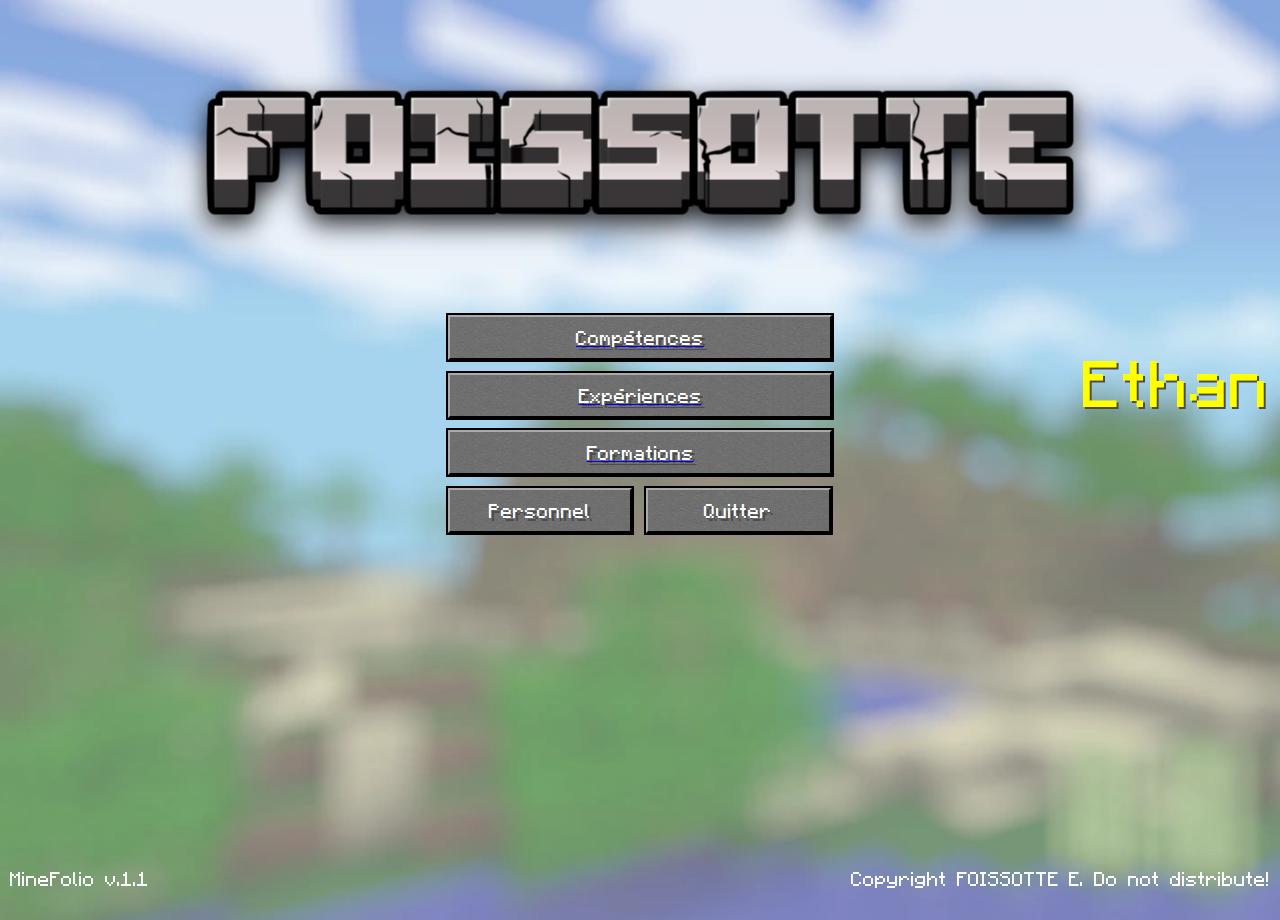
<file: index.html>
<!DOCTYPE html>
<html>
<head>
	<meta charset="utf-8">
	<meta name="viewport" content="width=device-width, initial-scale=1">
	<link rel="stylesheet" type="text/css" href="Styles/index.css">
	<title>MineFolio</title>
</head>

<body>
	<h5>Ethan</h5>
	<header>
		<img class="Name" src="Images/Name.png">
	</header>
	
	<a href="Pages/singleplayer.html"><button class="minecraft-btn1">Compétences</button></a>
	<a href="Pages/multiplayer.html"><button class="minecraft-btn2">Expériences</button></a>
	<a href="Pages/advancementplayer.html"><button class="minecraft-btn3">Formations</button></a>

	<a href="Pages/options.html"><button class="Options">Personnel</button></a>
	<!-- <a href="#"><button class="Langues" disabled><img src="Images/Lang.png"></button></a> -->
	<a href="#"><button class="Quitter" id="quit-btn">Quitter</button></a>

	

	<footer>
		<p class="Version">MineFolio v.1.1</p>
		<p class="Copyright">Copyright FOISSOTTE E. Do not distribute!</p>
	</footer>

	<script>
		document.getElementById('quit-btn').addEventListener('click', function() {
    		const userConfirmed = window.confirm('Voulez-vous vraiment quitter la page ? Vous serez redirigez vers google.');

    		if (userConfirmed) {
        		window.close();
        	
        		if (!window.closed) {
            		window.location.href = 'https://www.google.com';
        		}
    		}
		});
	</script>
</body>
</html>
</file>
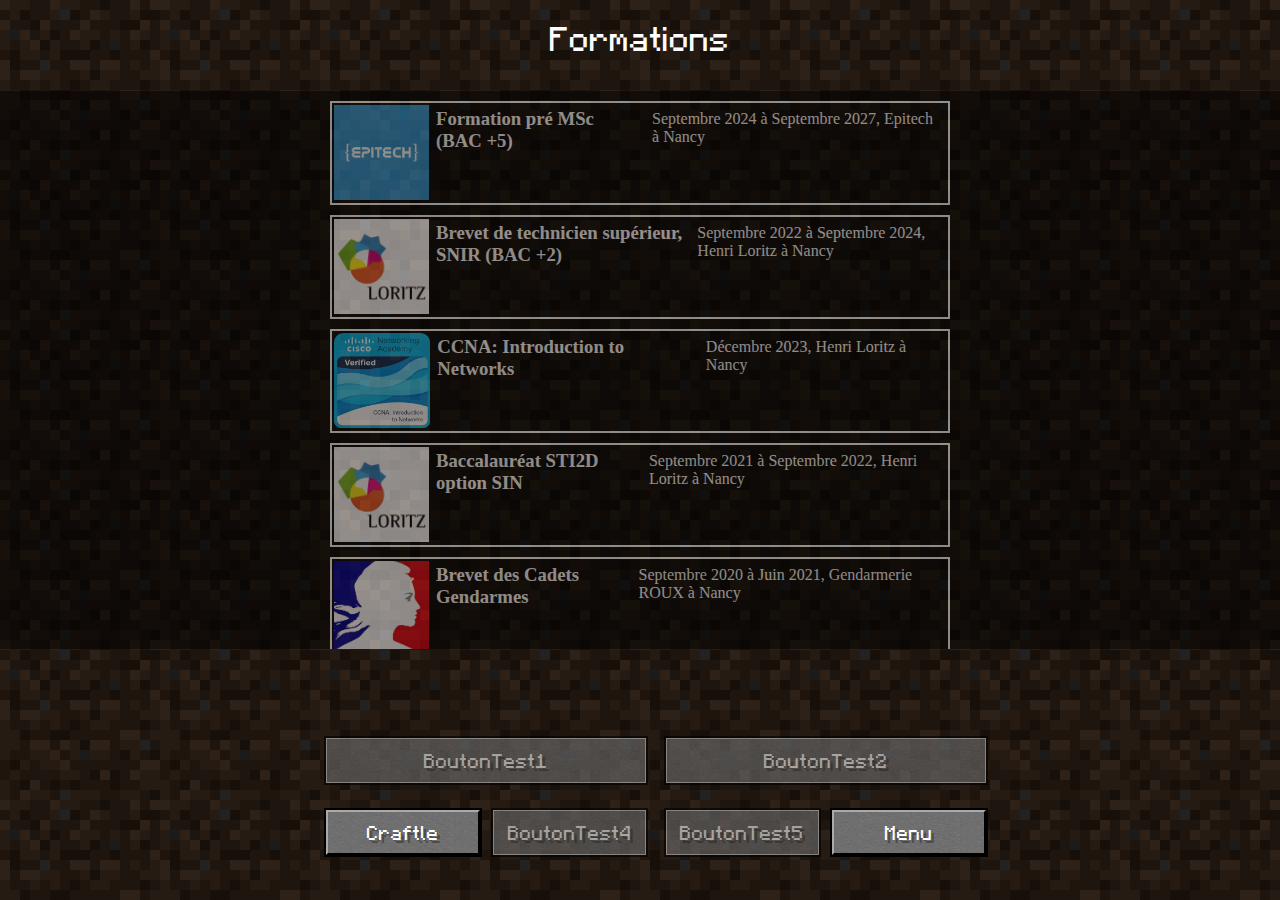
<file: Pages/advancementplayer.html>
<!DOCTYPE html>
<html>
<head>
	<meta charset="utf-8">
	<meta name="viewport" content="width=device-width, initial-scale=1">
	<link rel="stylesheet" type="text/css" href="../Styles/advancementplayer.css">
	<title>MineFolio-Formations</title>
</head>
<body>
	<header>
		<br><h2>Formations</h2><br>
	</header>

	<main>
		<div class="skill">
			<div class="inner">
				<div class="skill-item" data-page="#">
					<img src="../Images/Logos/Epitech.png">
					<h3>Formation pré MSc (BAC +5)</h3>
					<p>Septembre 2024 à Septembre 2027, Epitech à Nancy</p>
				</div>
				<div class="skill-item" data-page="#">
					<img src="../Images/Logos/Loritz.png">
					<h3>Brevet de technicien supérieur, SNIR (BAC +2)</h3>
					<p>Septembre 2022 à Septembre 2024, Henri Loritz à Nancy</p>
				</div>
				<div class="skill-item" data-page="#">
					<img src="../Images/Logos/CCNA.png">
					<h3>CCNA: Introduction to Networks</h3>
					<p>Décembre 2023, Henri Loritz à Nancy</p>
				</div>
				<div class="skill-item" data-page="#">
					<img src="../Images/Logos/Loritz.png">
					<h3>Baccalauréat STI2D option SIN</h3>
					<p>Septembre 2021 à Septembre 2022, Henri Loritz à Nancy</p>
				</div>
				<div class="skill-item" data-page="#">
					<img src="../Images/Logos/Gendarmerie.png">
					<h3>Brevet des Cadets Gendarmes</h3>
					<p>Septembre 2020 à Juin 2021, Gendarmerie ROUX à Nancy</p>
				</div>
				<div class="skill-item" data-page="#"> 
					<img src="../Images/Logos/Embanie.jpg">
					<h3>Brevet des collèges</h3>
					<p>Septembre 2017 à Septembre 2018, Embanie à Dombasle-sur-Meurthe</p>
				</div>
			</div>
		</div>
	</main>

	<footer>
		<button class="minecraft-btn1" disabled>BoutonTest1</button>
		<button class="minecraft-btn2" disabled>BoutonTest2</button>

		<a href="https://craftle.enigmatics.org"><button class="minecraft-btn3">Craftle</button></a>
		<button class="minecraft-btn4" disabled>BoutonTest4</button>
		<button class="minecraft-btn5" disabled>BoutonTest5</button>
		<a href="../index.html"><button class="Menu">Menu</button></a>
	</footer>
</body>
</html>
</file>
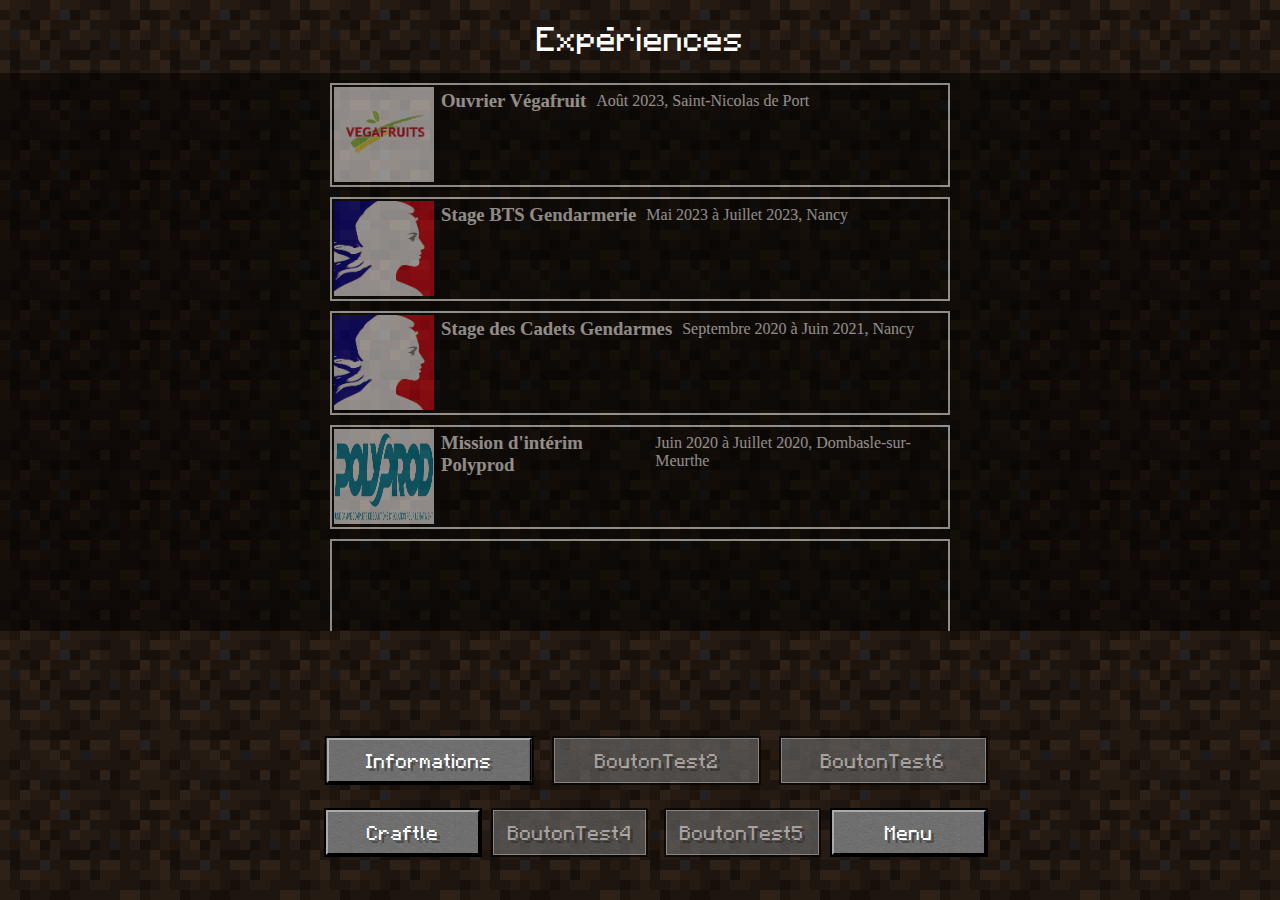
<file: Pages/multiplayer.html>
<!DOCTYPE html>
<html>
<head>
	<meta charset="utf-8">
	<meta name="viewport" content="width=device-width, initial-scale=1">
	<link rel="stylesheet" type="text/css" href="../Styles/multiplayer.css">
	<title>MineFolio-Expériences</title>
</head>

<body>

	<header>
		<br><h2>Expériences</h2>
	</header>

	<main>
		<div class="skill">
			<div class="inner">
				<div class="skill-item" data-page="information_div1.html">
					<img src="../Images/Logos/Vegafruit.png">
					<h3>Ouvrier Végafruit</h3>
					<p>Août 2023, Saint-Nicolas de Port</p>
				</div>
				<div class="skill-item" data-page="information_div2.html">
					<img src="../Images/Logos/Gendarmerie.png">
					<h3>Stage BTS Gendarmerie</h3>
					<p>Mai 2023 à Juillet 2023, Nancy</p>
				</div>
				<div class="skill-item" data-page="information_div3.html">
					<img src="../Images/Logos/Gendarmerie.png">
					<h3>Stage des Cadets Gendarmes</h3>
					<p>Septembre 2020 à Juin 2021, Nancy</p>
				</div>
				<div class="skill-item" data-page="information_div4.html">
					<img src="../Images/Logos/Polyprod.png">
					<h3>Mission d'intérim Polyprod</h3>
					<p>Juin 2020 à Juillet 2020, Dombasle-sur-Meurthe</p>
				</div>
				<div></div>
			</div>
		</div>
	</main>


	<footer>
		<button class="minecraft-btn1" id="info-btn">Informations</button>
		<button class="minecraft-btn2" disabled>BoutonTest2</button>
		<button class="minecraft-btn6" disabled>BoutonTest6</button>

		<a href="https://craftle.enigmatics.org"><button class="minecraft-btn3">Craftle</button></a>
		<button class="minecraft-btn4" disabled>BoutonTest4</button>
		<button class="minecraft-btn5" disabled>BoutonTest5</button>
		<a href="../index.html"><button class="Menu">Menu</button></a>
	</footer>

	<script>
        const skillItems = document.querySelectorAll('.skill-item');
        let selectedDiv = null;

        skillItems.forEach(item => {
            item.addEventListener('click', function() {
                console.log('Div cliquée:', this);

                if (selectedDiv) {
                    selectedDiv.classList.remove('selected');
                }

                selectedDiv = this;
                this.classList.add('selected');
            });
        });

        const infoBtn = document.getElementById('info-btn');
        infoBtn.addEventListener('click', function() {
            if (selectedDiv) {
                const pageToRedirect = selectedDiv.getAttribute('data-page');
                console.log('Redirection vers:', pageToRedirect);
                window.location.href = pageToRedirect;
            } else {
                alert('Veuillez sélectionner un élément avant de cliquer sur le bouton Info.');
            }
        });
</script>


	</script>

</body>
</html>
</file>
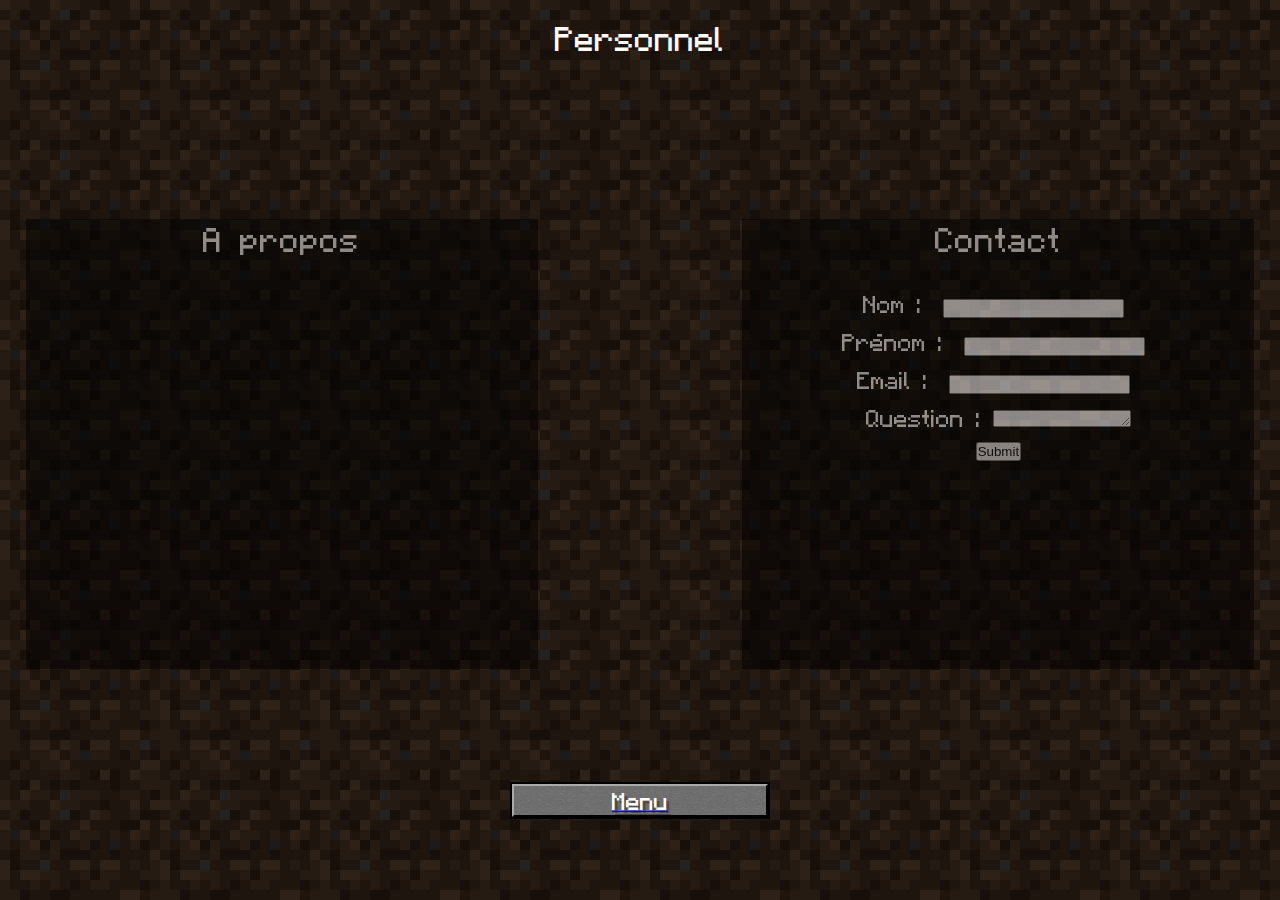
<file: Pages/options.html>
<!DOCTYPE html>
<html>
<head>
	<meta charset="utf-8">
	<meta name="viewport" content="width=device-width, initial-scale=1">
	<link rel="stylesheet" type="text/css" href="../Styles/options.css">
	<title>MineFolio-Personnel</title>
</head>
<body>
	<header>
		<br><h2>Personnel</h2>
	</header>

	<main>

		<div class="blocs">
			<div class="apropos">
				<h2>A propos</h2>
			</div>
			<div class="contact">
				<h2>Contact</h2>
				<form>
					<label for="Nom">Nom : </label>
					<input type="text" name="Nom" id="Nom" required><br>

					<label for="Prenom">Prénom : </label>
					<input type="text" name="Prenom" id="Prenom" required><br>

					<label for="Email">Email : </label>
					<input type="Email" name="Email" id="Email" required><br>

					<label for="Question">Question :</label>
					<textarea name="Question" id="Question" rows="1" cols="15"></textarea><br>
					<input class="submit" type="submit">
				</form>
			</div>
		</div>

		<a href="../index.html"><button class="Menu">Menu</button></a>
	</main>
</body>
</html>
</file>
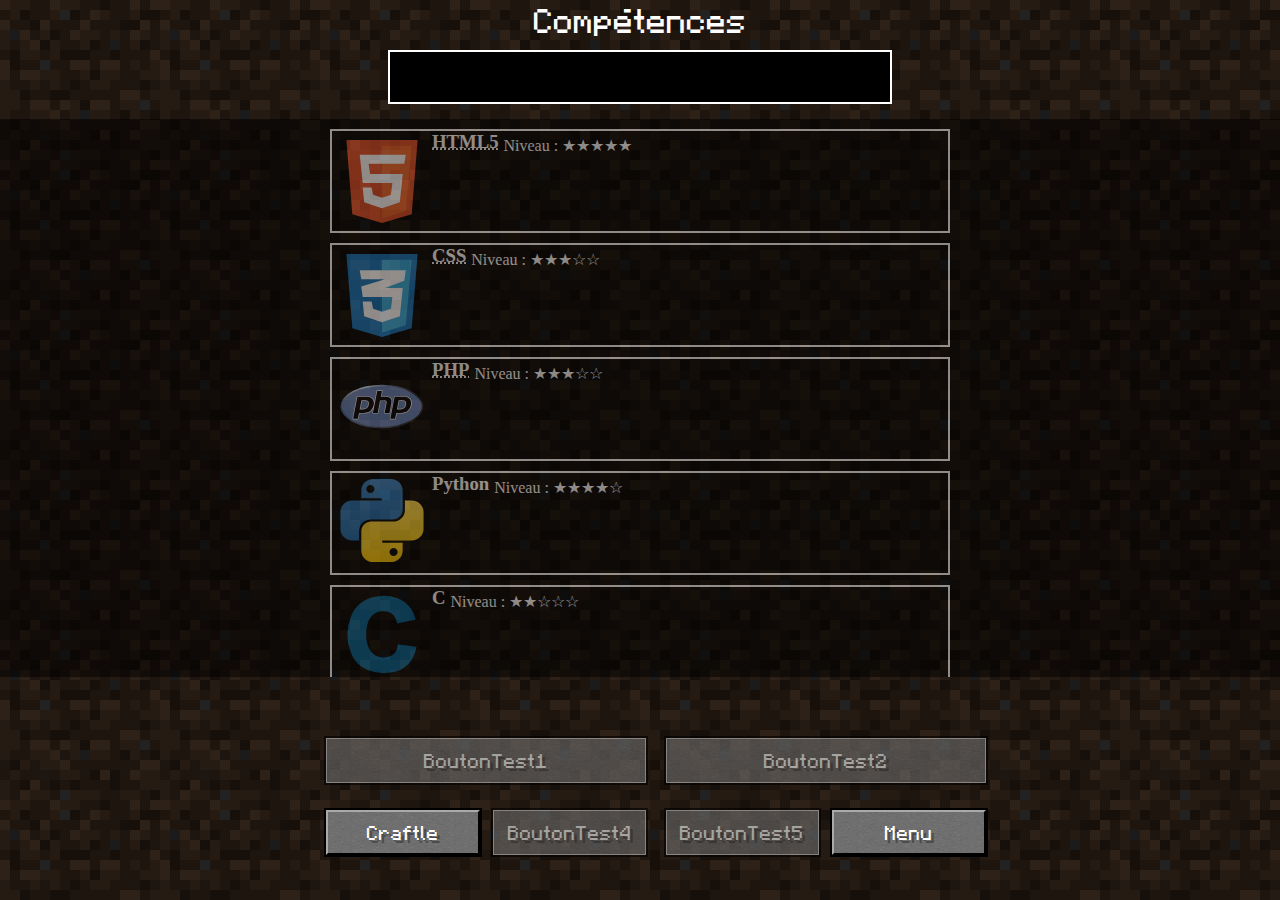
<file: Pages/singleplayer.html>
<!DOCTYPE html>
<html>
<head>
	<meta charset="utf-8">
	<meta name="viewport" content="width=device-width, initial-scale=1">
	<link rel="stylesheet" type="text/css" href="../Styles/singleplayer.css">
	<title>MineFolio-Compétences</title>
</head>
<body>
	<header>
		<h2>Compétences</h2>
		<form>
			<input class="Search" type="text" name="Search">
		</form>
	</header>

	<main>
		<div class="skill">
			<div class="inner">
				<div>
					<img src="../Images/Logos/html-5.svg">
					<h3><abbr title="HyperText Markup Language 5">HTML5</abbr></h3>
					<p>Niveau : ★★★★★</p>
				</div>
				<div>
					<img src="../Images/Logos/css-3.svg">
					<h3><abbr title="Cascading Style Sheets">CSS</abbr></h3>
					<p>Niveau : ★★★☆☆</p>
				</div>
				<div>
					<img src="../Images/Logos/php.svg">
					<h3><abbr title="Hypertext Preprocessor">PHP</abbr></h3>
					<p>Niveau : ★★★☆☆</p>
				</div>
				<div>
					<img src="../Images/Logos/python.svg">
					<h3>Python</h3>
					<p>Niveau : ★★★★☆</p>
				</div>
				<div>
					<img src="../Images/Logos/c.svg">
					<h3>C</h3>
					<p>Niveau : ★★☆☆☆</p>
				</div>
				<div>
					<img src="../Images/Logos/cplusplus.svg">
					<h3>C++</h3>
					<p>Niveau : ★★☆☆☆</p>
				</div>
				<div>
					<img src="../Images/Logos/csharp.svg">
					<h3>C#</h3>
					<p>Niveau : ★★☆☆☆</p>
				</div>
				<div>
					<img src="../Images/Logos/cisco.svg">
					<h3>Cisco</h3>
					<p>Niveau : ★☆☆☆☆</p>
				</div>
				<div>
					<img src="../Images/Logos/tensorflow.svg">
					<h3>TensorFlow</h3>
					<p>Niveau : ★☆☆☆☆</p>
				</div>
				<div>
					<img src="../Images/Logos/arduino.svg">
					<h3>Arduino</h3>
					<p>Niveau : ★★☆☆☆</p>
				</div>
				<div>
					<img src="../Images/Logos/net.png">
					<h3>.NET</h3>
					<p>Niveau : ★★☆☆☆</p>
				</div>
				<div>
					<img src="../Images/Logos/sql.svg">
					<h3><abbr title="Structured Query Languag">SQL</abbr></h3>
					<p>Niveau : ★★★☆☆</p>
				</div>
			</div>
		</div>
	</main>

	<footer>
		<button class="minecraft-btn1" disabled>BoutonTest1</button>
		<button class="minecraft-btn2" disabled>BoutonTest2</button>

		<a href="https://craftle.enigmatics.org"><button class="minecraft-btn3">Craftle</button></a>
		<button class="minecraft-btn4" disabled>BoutonTest4</button>
		<button class="minecraft-btn5" disabled>BoutonTest5</button>
		<a href="../index.html"><button class="Menu">Menu</button></a>
	</footer>

</body>
</html>
</file>
<file: Styles/index.css>
* {
	margin: 0;
	padding: 0;
}

@font-face {
  font-family: Minecraftia;
  src: url([data-uri]);
}

body {
	background-image: url(../Images/Background.jpg);
	background-repeat: no-repeat;
	width: 100vw;
	height: 100vh;
	background-size: cover;
	position: relative;
	overflow: hidden;
}

.Name {
	width: 80%; /* L'image occupe 80% de la largeur de l'écran */
  height: auto; /* Hauteur auto pour garder le ratio de l'image */
  margin-top: 20px; /* Espacement par rapport au haut de l'écran */
  position: relative; /* Changement de positionnement pour éviter le chevauchement */
  left: 0;
  transform: none; /* On retire la transformation pour un centrage naturel */
  display: block;
  margin-left: auto;
  margin-right: auto; /* Centre l'image horizontalement */
}

.minecraft-btn1, .minecraft-btn2, .minecraft-btn3 {
	background-image: url(../Images/BtnGrey.png);
	font-family: 'MinecraftiaRegular';
  border-color: #AAA #565656 #565656 #AAA;
  text-shadow: 3px 3px #4C4C4C;
  outline: 2px solid #000;
  color: white;
  width: 30%; /* L'image occupe 80% de la largeur de l'écran */
  height: 5%; /* Hauteur auto pour garder le ratio de l'image */
  position: relative; /* Changement de positionnement pour éviter le chevauchement */
  left: 0;
  transform: none; /* On retire la transformation pour un centrage naturel */
  display: block;
  margin-top: 1%;
  margin-left: auto;
  margin-right: auto; /* Centre l'image horizontalement */
  font: 1.2vw 'Minecraftia'; 
}

.minecraft-btn1:hover, .minecraft-btn2:hover, .minecraft-btn3:hover {
	background-image: url(../Images/BtnBlue.png);
  	border-color: #BDC6FF #59639A #59639A #BDC6FF;
}

.Options, .Quitter {
    background-image: url(../Images/BtnGrey.png);
    font-family: 'MinecraftiaRegular';
    border-color: #AAA #565656 #565656 #AAA;
    text-shadow: 3px 3px #4C4C4C;
    outline: 2px solid #000;
    color: white;
    font: 1.2vw 'Minecraftia'; 
    width: 14.4%; /* Largeur des boutons */
    height: 5%; /* Hauteur fixe */
    display: inline-block; /* Affichage côte à côte */
    position: relative; /* Positionnement normal */
    margin-top: 1%; /* Espacement vertical sous le bouton 3 */
    margin-left: 10px; /* Espace entre les boutons */
}
.Options {
	margin-left: 35%;
}

.Options:hover, .Quitter:hover {
	background-image: url(../Images/BtnBlue.png);
  	border-color: #BDC6FF #59639A #59639A #BDC6FF;
}

.Langues {
	background-image: url(../Images/BtnGrey.png);
	font-family: 'MinecraftiaRegular';
  	border-color: #AAA #565656 #565656 #AAA;
  	text-shadow: 3px 3px #4C4C4C;
  	outline: 2px solid #000;
  	position: absolute;
  	left: 32%;
  	top: 68%;
  	transform: translate(-50%);
  	width: 2.5%;
  	height: 5%;
  	color: white;
  	font: 10pt 'Minecraftia';
}

.Langues:hover {
	background-image: url(../Images/BtnBlue.png);
  	border-color: #BDC6FF #59639A #59639A #BDC6FF;
}

.Langues img {
	width: 70%;
	height: 70%;
	padding-top: 2px;
}

h5 {
	font: 40pt 'Minecraftia';
    color: yellow;
    text-shadow: 2px 2px #4C4C4C;
    position: absolute; /* Positionnement absolu par rapport à l'élément parent */
    bottom: 500px; /* Espacement du bas de l'image */
    right: 10px; /* Espacement du bord droit de l'image */
    animation: zoom 2s infinite;
    pointer-events: none; /* Empêche l'interaction avec le texte */
}

@keyframes zoom{
	0% {
		transform: scale(0.5) rotate(-25deg);
	}
	50% {
		transform: scale(0.6) rotate(-25deg);
	}
	100% {
		transform: scale(0.5) rotate(-25deg);
	}
}

footer {
	font: 1.2vw 'Minecraftia';
	color: white;
}

.Version {
	position: fixed;
   bottom: 0;
   left: 0;
   margin: 10px;
}

.Copyright {
	position: fixed;
   bottom: 0;
   right: 0;
   margin: 10px;
}

@media only screen and (max-width: 600px) {
    /* Ajustement de l'image */
    .Name {
        width: 80%; /* L'image occupe 80% de la largeur de l'écran */
        height: auto; /* Hauteur auto pour garder le ratio de l'image */
        margin-top: 20px; /* Espacement par rapport au haut de l'écran */
        position: relative; /* Changement de positionnement pour éviter le chevauchement */
        left: 0;
        transform: none; /* On retire la transformation pour un centrage naturel */
        display: block;
        margin-left: auto;
        margin-right: auto; /* Centre l'image horizontalement */
    }

    /* Réorganisation des boutons en colonne avec même largeur que l'image */
    .minecraft-btn1, .minecraft-btn2, .minecraft-btn3, .Quitter, .Options {
        width: 80%; /* Même largeur que l'image */
        height: auto; /* Hauteur adaptée au contenu */
        font-size: 5vw; /* Taille de texte plus grande sur mobile */
        margin: 10px auto; /* Centrage et espace entre les boutons */
        display: block; /* Les boutons sont en colonne */
        position: relative; /* Réinitialise le positionnement */
        left: 0;
        transform: none;
        top: 35px; /* Remonte légèrement les boutons */
    }

    .Langues {
        font-size: 5vw; /* Taille de texte plus grande sur mobile */
        margin: 10px auto; /* Centrage et espace entre les boutons */
        display: block; /* Les boutons sont en colonne */
        position: relative; /* Réinitialise le positionnement */
        left: 0;
        transform: none;
        top: 35px; /* Remonte légèrement les boutons */
    }

    .Langues {
    	height: 6%;
    	width: 9%;
    }

    /* Ajustement de l'icône dans le bouton "Langues" */
    .Langues img {
        width: 90%; /* Ajuste la taille de l'icône sur mobile */
        height: 90%;
    }

    /* Ajustement du texte Ethan */
    h5 {
        font-size: 8vw;
        margin-top: 20px;
        text-align: center;
        position: relative;
        left: 0;
        transform: none;
    }

    /* Ajustement du footer */
    footer {
        font-size: 2.5vw; /* Réduction de la taille du texte du footer sur mobile */
        text-align: center;
        margin-top: 20px;
        position: relative; /* Pour éviter le chevauchement */
    }

    .Version, .Copyright {
        display: block; /* Affichage en bloc pour éviter le chevauchement */
        margin: 5px; /* Ajout d'espace vertical entre les textes */
    }

    h5 {
			font: 40pt 'Minecraftia';
    	color: yellow;
    	text-shadow: 2px 2px #4C4C4C;
    	position: absolute; /* Positionnement absolu par rapport à l'élément parent */
    	bottom: 500px; /* Espacement du bas de l'image */
    	right: 10px; /* Espacement du bord droit de l'image */
    	animation: zoom 2s infinite;
    	pointer-events: none; /* Empêche l'interaction avec le texte */
}
}
</file>
<file: Styles/advancementplayer.css>
* {
	margin: 0;
	padding: 0;
}

@font-face {
  font-family: Minecraftia;
  src: url([data-uri]);
}

body {
	background-image: url(../Images/SinglePlayer.png);
}

h2 {
	color: white;
	font: 20pt 'Minecraftia';
	text-align: center;
}

main {
	background-color: black;
	margin-top: 15px;
	width: 100vw;
	height: 62vh;
	opacity: 0.5;
}

.minecraft-btn1 {
	background-image: url(../Images/BtnGrey.png);
	font-family: 'MinecraftiaRegular';
  	border-color: #AAA #565656 #565656 #AAA;
  	text-shadow: 3px 3px #4C4C4C;
  	outline: 2px solid #000;
  	position: absolute;
  	left: 38%;
  	top: 82%;
  	transform: translate(-50%);
  	width: 25%;
  	height: 5%;
  	color: white;
  	font: 1.2vw 'Minecraftia'; 
}

.minecraft-btn1:hover {
	background-image: url(../Images/BtnBlue.png);
  	border-color: #BDC6FF #59639A #59639A #BDC6FF;
}

.minecraft-btn2 {
	background-image: url(../Images/BtnGrey.png);
	font-family: 'MinecraftiaRegular';
  	border-color: #AAA #565656 #565656 #AAA;
  	text-shadow: 3px 3px #4C4C4C;
  	outline: 2px solid #000;
  	position: absolute;
  	left: 52%;
  	top: 82%;
  	transform: tranlate(-50%);
  	width: 25%;
  	height: 5%;
  	color: white;
  	font: 1.2vw 'Minecraftia'; 
}

.minecraft-btn2:hover {
	background-image: url(../Images/BtnBlue.png);
  	border-color: #BDC6FF #59639A #59639A #BDC6FF;
}

.minecraft-btn3 {
	background-image: url(../Images/BtnGrey.png);
	font-family: 'MinecraftiaRegular';
  	border-color: #AAA #565656 #565656 #AAA;
  	text-shadow: 3px 3px #4C4C4C;
  	outline: 2px solid #000;
  	position: absolute;
  	left: 25.5%;
  	top: 90%;
  	transform: tranlate(-50%);
  	width: 12%;
  	height: 5%;
  	color: white;
  	font: 1.2vw 'Minecraftia'; 
}

.minecraft-btn3:hover {
	background-image: url(../Images/BtnBlue.png);
  	border-color: #BDC6FF #59639A #59639A #BDC6FF;
}

.minecraft-btn4 {
	background-image: url(../Images/BtnGrey.png);
	font-family: 'MinecraftiaRegular';
  	border-color: #AAA #565656 #565656 #AAA;
  	text-shadow: 3px 3px #4C4C4C;
  	outline: 2px solid #000;
  	position: absolute;
  	left: 38.5%;
  	top: 90%;
  	transform: tranlate(-50%);
  	width: 12%;
  	height: 5%;
  	color: white;
  	font: 1.2vw 'Minecraftia'; 
}

.minecraft-btn4:hover {
	background-image: url(../Images/BtnBlue.png);
  	border-color: #BDC6FF #59639A #59639A #BDC6FF;
}

.minecraft-btn5 {
	background-image: url(../Images/BtnGrey.png);
	font-family: 'MinecraftiaRegular';
  	border-color: #AAA #565656 #565656 #AAA;
  	text-shadow: 3px 3px #4C4C4C;
  	outline: 2px solid #000;
  	position: absolute;
  	left: 52%;
  	top: 90%;
  	transform: tranlate(-50%);
  	width: 12%;
  	height: 5%;
  	color: white;
  	font: 1.2vw 'Minecraftia'; 
}

.minecraft-btn5:hover {
	background-image: url(../Images/BtnBlue.png);
  	border-color: #BDC6FF #59639A #59639A #BDC6FF;
}

.Menu {
	background-image: url(../Images/BtnGrey.png);
	font-family: 'MinecraftiaRegular';
  	border-color: #AAA #565656 #565656 #AAA;
  	text-shadow: 3px 3px #4C4C4C;
  	outline: 2px solid #000;
  	position: absolute;
  	left: 65%;
  	top: 90%;
  	transform: tranlate(-50%);
  	width: 12%;
  	height: 5%;
  	color: white;
  	font: 1.2vw 'Minecraftia'; 
}

.Menu:hover {
	background-image: url(../Images/BtnBlue.png);
  	border-color: #BDC6FF #59639A #59639A #BDC6FF;
}

.skill {
	display: flex;
	flex-direction: column;
	margin-left: 25vw;
	margin-right: 25vw;
	height: 62vh;
	overflow-x: hidden;
  overflow-y: scroll;
}

.skill-item {
	width: auto;
	height: 100px;
	border: solid white 2px;
	margin: 10px;
	display: flex;
	color: white;
	cursor: pointer;
}

.skill-item img {
	width: 100px;
	height: 95px;
	padding: 2px;
}

.skill-item p {
	margin: 0;
	padding: 5px;
	margin-top: 2px;
}

.skill-item h3 {
	margin: 0;
	padding: 5px;
}

.skill-item.selected {
	border-color: red;
}

.skill div div {
	width: auto;
	height: 100px;
	border: solid white 2px;
	margin: 10px;
	display: flex;
	color: white;
}

.skill div div img {
	width: 100px;
	height: 95px;
	padding: 2px;
}

.skill p {
	margin: 0;
	padding: 5px;
	margin-top: 2px;
}

.skill h3 {
	margin: 0;
	padding: 5px;
}

button:disabled {
    background-color: grey;
    color: white;
    border: 1px solid #ccc;
    cursor: not-allowed; /* Montre que le bouton est inactif */
    opacity: 0.6; /* Rend le bouton visuellement "désactivé" */
}
</file>
<file: Styles/multiplayer.css>
* {
	margin: 0;
	padding: 0;
}

@font-face {
  font-family: Minecraftia;
  src: url([data-uri]);
}

body {
	background-image: url(../Images/SinglePlayer.png);
}

h2 {
	color: white;
	font: 20pt 'Minecraftia';
	text-align: center;
}

main {
	background-color: black;
	margin-top: 15px;
	width: 100vw;
	height: 62vh;
	opacity: 0.5;
}

.minecraft-btn1 {
	background-image: url(../Images/BtnGrey.png);
	font-family: 'MinecraftiaRegular';
  	border-color: #AAA #565656 #565656 #AAA;
  	text-shadow: 3px 3px #4C4C4C;
  	outline: 2px solid #000;
  	position: absolute;
  	left: 33.5%;
  	top: 82%;
  	transform: translate(-50%);
  	width: 16%;
  	height: 5%;
  	color: white;
  	font: 1.2vw 'Minecraftia'; 
}

.minecraft-btn1:hover {
	background-image: url(../Images/BtnBlue.png);
  	border-color: #BDC6FF #59639A #59639A #BDC6FF;
}

.minecraft-btn2 {
	background-image: url(../Images/BtnGrey.png);
	font-family: 'MinecraftiaRegular';
  	border-color: #AAA #565656 #565656 #AAA;
  	text-shadow: 3px 3px #4C4C4C;
  	outline: 2px solid #000;
  	position: absolute;
  	left: 43.3%;
  	top: 82%;
  	transform: tranlate(-50%);
  	width: 16%;
  	height: 5%;
  	color: white;
  	font: 1.2vw 'Minecraftia'; 
}

.minecraft-btn2:hover {
	background-image: url(../Images/BtnBlue.png);
  	border-color: #BDC6FF #59639A #59639A #BDC6FF;
}

.minecraft-btn6 {
	background-image: url(../Images/BtnGrey.png);
	font-family: 'MinecraftiaRegular';
  	border-color: #AAA #565656 #565656 #AAA;
  	text-shadow: 3px 3px #4C4C4C;
  	outline: 2px solid #000;
  	position: absolute;
  	left: 61%;
  	top: 82%;
  	transform: tranlate(-50%);
  	width: 16%;
  	height: 5%;
  	color: white;
  	font: 1.2vw 'Minecraftia'; 
}

.minecraft-btn6:hover {
	background-image: url(../Images/BtnBlue.png);
  	border-color: #BDC6FF #59639A #59639A #BDC6FF;
}

.minecraft-btn3 {
	background-image: url(../Images/BtnGrey.png);
	font-family: 'MinecraftiaRegular';
  	border-color: #AAA #565656 #565656 #AAA;
  	text-shadow: 3px 3px #4C4C4C;
  	outline: 2px solid #000;
  	position: absolute;
  	left: 25.5%;
  	top: 90%;
  	transform: tranlate(-50%);
  	width: 12%;
  	height: 5%;
  	color: white;
  	font: 1.2vw 'Minecraftia'; 
}

.minecraft-btn3:hover {
	background-image: url(../Images/BtnBlue.png);
  	border-color: #BDC6FF #59639A #59639A #BDC6FF;
}

.minecraft-btn4 {
	background-image: url(../Images/BtnGrey.png);
	font-family: 'MinecraftiaRegular';
  	border-color: #AAA #565656 #565656 #AAA;
  	text-shadow: 3px 3px #4C4C4C;
  	outline: 2px solid #000;
  	position: absolute;
  	left: 38.5%;
  	top: 90%;
  	transform: tranlate(-50%);
  	width: 12%;
  	height: 5%;
  	color: white;
  	font: 1.2vw 'Minecraftia'; 
}

.minecraft-btn4:hover {
	background-image: url(../Images/BtnBlue.png);
  	border-color: #BDC6FF #59639A #59639A #BDC6FF;
}

.minecraft-btn5 {
	background-image: url(../Images/BtnGrey.png);
	font-family: 'MinecraftiaRegular';
  	border-color: #AAA #565656 #565656 #AAA;
  	text-shadow: 3px 3px #4C4C4C;
  	outline: 2px solid #000;
  	position: absolute;
  	left: 52%;
  	top: 90%;
  	transform: tranlate(-50%);
  	width: 12%;
  	height: 5%;
  	color: white;
  	font: 1.2vw 'Minecraftia'; 
}

.minecraft-btn5:hover {
	background-image: url(../Images/BtnBlue.png);
  	border-color: #BDC6FF #59639A #59639A #BDC6FF;
}

.Menu {
	background-image: url(../Images/BtnGrey.png);
	font-family: 'MinecraftiaRegular';
  	border-color: #AAA #565656 #565656 #AAA;
  	text-shadow: 3px 3px #4C4C4C;
  	outline: 2px solid #000;
  	position: absolute;
  	left: 65%;
  	top: 90%;
  	transform: tranlate(-50%);
  	width: 12%;
  	height: 5%;
  	color: white;
  	font: 1.2vw 'Minecraftia'; 
}

.Menu:hover {
	background-image: url(../Images/BtnBlue.png);
  	border-color: #BDC6FF #59639A #59639A #BDC6FF;
}

.skill {
	display: flex;
	flex-direction: column;
	margin-left: 25vw;
	margin-right: 25vw;
	height: 62vh;
	overflow-x: hidden;
  overflow-y: scroll;
}

.skill-item {
	width: auto;
	height: 100px;
	border: solid white 2px;
	margin: 10px;
	display: flex;
	color: white;
	cursor: pointer;
}

.skill-item img {
	width: 100px;
	height: 95px;
	padding: 2px;
}

.skill-item p {
	margin: 0;
	padding: 5px;
	margin-top: 2px;
}

.skill-item h3 {
	margin: 0;
	padding: 5px;
}

.skill-item.selected {
	border-color: red;
}

.skill div div {
	width: auto;
	height: 100px;
	border: solid white 2px;
	margin: 10px;
	display: flex;
	color: white;
}

.skill div div img {
	width: 100px;
	height: 95px;
	padding: 2px;
}

.skill p {
	margin: 0;
	padding: 5px;
	margin-top: 2px;
}

.skill h3 {
	margin: 0;
	padding: 5px;
}

button:disabled {
    background-color: grey;
    color: white;
    border: 1px solid #ccc;
    cursor: not-allowed; /* Montre que le bouton est inactif */
    opacity: 0.6; /* Rend le bouton visuellement "désactivé" */
}
</file>
<file: Styles/options.css>
* {
	margin: 0;
	padding: 0;
}

@font-face {
  font-family: Minecraftia;
  src: url([data-uri]);
}

body {
	background-image: url(../Images/SinglePlayer.png);
}

h2 {
	color: white;
	font: 20pt 'Minecraftia';
	text-align: center;
}

.Menu {
	background-image: url(../Images/BtnGrey.png);
	font-family: 'MinecraftiaRegular';
  border-color: #AAA #565656 #565656 #AAA;
  text-shadow: 3px 3px #4C4C4C;
  outline: 2px solid #000;
  color: white;
  width: 20%; /* L'image occupe 80% de la largeur de l'écran */
  height: 5%; /* Hauteur auto pour garder le ratio de l'image */
  position: relative; /* Changement de positionnement pour éviter le chevauchement */
  left: 0;
  transform: none; /* On retire la transformation pour un centrage naturel */
  display: block;
  margin-top: 10vh;
  margin-left: auto;
  margin-right: auto; /* Centre l'image horizontalement */
  font: 1.5vw 'Minecraftia'; 
}

.Menu:hover {
	background-image: url(../Images/BtnBlue.png);
  	border-color: #BDC6FF #59639A #59639A #BDC6FF;
}

button:disabled {
    background-color: grey;
    color: white;
    border: 1px solid #ccc;
    cursor: not-allowed; /* Montre que le bouton est inactif */
    opacity: 0.6; /* Rend le bouton visuellement "désactivé" */
}

.blocs {
	margin-top: 15vh;
	display: flex;
	justify-content: space-between;
}

.blocs div {
	background-color: black;
	opacity: 0.5;
	height: 50vh;
	width: 40vw;
	margin: 2%;
}

.blocs div form {
	text-align: center;
	font: 1.5vw 'Minecraftia'; 
	color: white;
	padding: 6%;
}

.blocs div form input{
	margin: 2%;
}

.submit {
	font: 20%;
}
</file>
<file: Styles/singleplayer.css>
* {
	margin: 0;
	padding: 0;
}

@font-face {
  font-family: Minecraftia;
  src: url([data-uri]);
}

body {
	background-image: url(../Images/SinglePlayer.png);
}

h2 {
	color: white;
	font: 20pt 'Minecraftia';
	text-align: center;
}

form {
	display: flex;
	justify-content: center;
	margin-top: 10px;
}

form input {
	background-color: black;
	border: solid white 2px;
	width: 500px;
	height: 50px;
	color: white;
	font-size: 20px;
}

main {
	background-color: black;
	margin-top: 15px;
	width: 100vw;
	height: 62vh;
	opacity: 0.5;
}

.minecraft-btn1 {
	background-image: url(../Images/BtnGrey.png);
	font-family: 'MinecraftiaRegular';
  	border-color: #AAA #565656 #565656 #AAA;
  	text-shadow: 3px 3px #4C4C4C;
  	outline: 2px solid #000;
  	position: absolute;
  	left: 38%;
  	top: 82%;
  	transform: translate(-50%);
  	width: 25%;
  	height: 5%;
  	color: white;
  	font: 1.2vw 'Minecraftia'; 
}

.minecraft-btn1:hover {
	background-image: url(../Images/BtnBlue.png);
  	border-color: #BDC6FF #59639A #59639A #BDC6FF;
}

.minecraft-btn2 {
	background-image: url(../Images/BtnGrey.png);
	font-family: 'MinecraftiaRegular';
  	border-color: #AAA #565656 #565656 #AAA;
  	text-shadow: 3px 3px #4C4C4C;
  	outline: 2px solid #000;
  	position: absolute;
  	left: 52%;
  	top: 82%;
  	transform: tranlate(-50%);
  	width: 25%;
  	height: 5%;
  	color: white;
  	font: 1.2vw 'Minecraftia'; 
}

.minecraft-btn2:hover {
	background-image: url(../Images/BtnBlue.png);
  	border-color: #BDC6FF #59639A #59639A #BDC6FF;
}

.minecraft-btn3 {
	background-image: url(../Images/BtnGrey.png);
	font-family: 'MinecraftiaRegular';
  	border-color: #AAA #565656 #565656 #AAA;
  	text-shadow: 3px 3px #4C4C4C;
  	outline: 2px solid #000;
  	position: absolute;
  	left: 25.5%;
  	top: 90%;
  	transform: tranlate(-50%);
  	width: 12%;
  	height: 5%;
  	color: white;
  	font: 1.2vw 'Minecraftia'; 
}

.minecraft-btn3:hover {
	background-image: url(../Images/BtnBlue.png);
  	border-color: #BDC6FF #59639A #59639A #BDC6FF;
}

.minecraft-btn4 {
	background-image: url(../Images/BtnGrey.png);
	font-family: 'MinecraftiaRegular';
  	border-color: #AAA #565656 #565656 #AAA;
  	text-shadow: 3px 3px #4C4C4C;
  	outline: 2px solid #000;
  	position: absolute;
  	left: 38.5%;
  	top: 90%;
  	transform: tranlate(-50%);
  	width: 12%;
  	height: 5%;
  	color: white;
  	font: 1.2vw 'Minecraftia'; 
}

.minecraft-btn4:hover {
	background-image: url(../Images/BtnBlue.png);
  	border-color: #BDC6FF #59639A #59639A #BDC6FF;
}

.minecraft-btn5 {
	background-image: url(../Images/BtnGrey.png);
	font-family: 'MinecraftiaRegular';
  	border-color: #AAA #565656 #565656 #AAA;
  	text-shadow: 3px 3px #4C4C4C;
  	outline: 2px solid #000;
  	position: absolute;
  	left: 52%;
  	top: 90%;
  	transform: tranlate(-50%);
  	width: 12%;
  	height: 5%;
  	color: white;
  	font: 1.2vw 'Minecraftia'; 
}

.minecraft-btn5:hover {
	background-image: url(../Images/BtnBlue.png);
  	border-color: #BDC6FF #59639A #59639A #BDC6FF;
}

.Menu {
	background-image: url(../Images/BtnGrey.png);
	font-family: 'MinecraftiaRegular';
  	border-color: #AAA #565656 #565656 #AAA;
  	text-shadow: 3px 3px #4C4C4C;
  	outline: 2px solid #000;
  	position: absolute;
  	left: 65%;
  	top: 90%;
  	transform: tranlate(-50%);
  	width: 12%;
  	height: 5%;
  	color: white;
  	font: 1.2vw 'Minecraftia'; 
}

.Menu:hover {
	background-image: url(../Images/BtnBlue.png);
  	border-color: #BDC6FF #59639A #59639A #BDC6FF;
}

.skill {
	display: flex;
	flex-direction: column;
	margin-left: 25vw;
	margin-right: 25vw;
	height: 62vh;
	overflow-x: hidden;
  overflow-y: scroll;
}

.skill div div {
	width: auto;
	height: 100px;
	border: solid white 2px;
	margin: 10px;
	display: flex;
	color: white;
}

.skill div div img {
	width: 100px;
	height: 95px;
}

.skill p {
	margin: 0;
	padding: 5px;
	word-wrap: break-word;
	white-space: normal;
}

button:disabled {
    background-color: grey;
    color: white;
    border: 1px solid #ccc;
    cursor: not-allowed; /* Montre que le bouton est inactif */
    opacity: 0.6; /* Rend le bouton visuellement "désactivé" */
}
</file>
